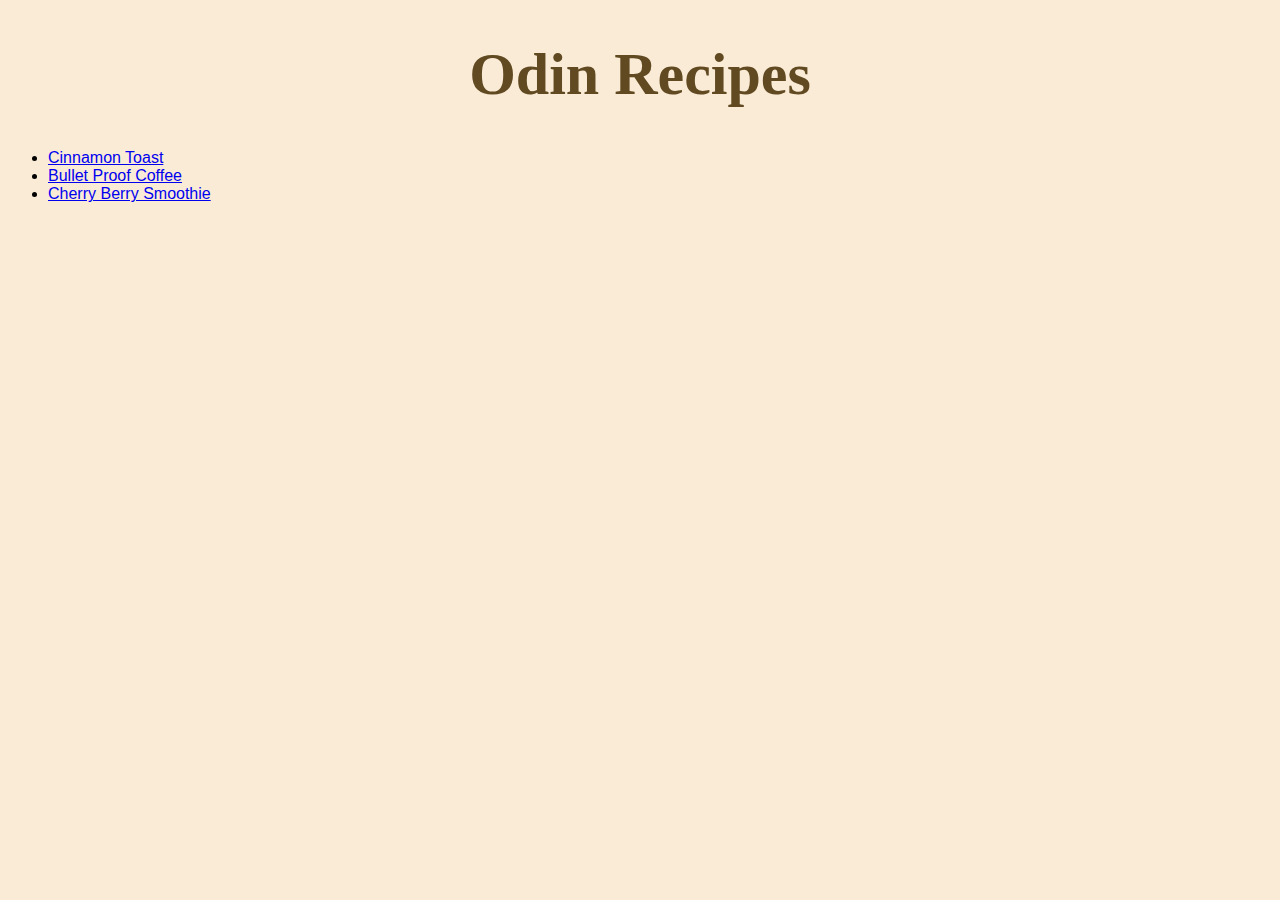
<file: index.html>
<!DOCTYPE html>
<html lang="en">    
    <head>
        <meta charset="utf-8">
        <title>Odin Recipes</title>
        <link rel="stylesheet" href="style.css">
    </head>

    <body>
        <h1>Odin Recipes</h1>

        <ul>
            
        <li><a href="recipes/cinnamon-toast.html">Cinnamon Toast</a></li>
        <li><a href="recipes/bullet-proof-coffee.html">Bullet Proof Coffee</a></li>
        <li><a href="recipes/smoothie.html">Cherry Berry Smoothie</a></li>

        </ul>
        
    </body>
</html>
</file>
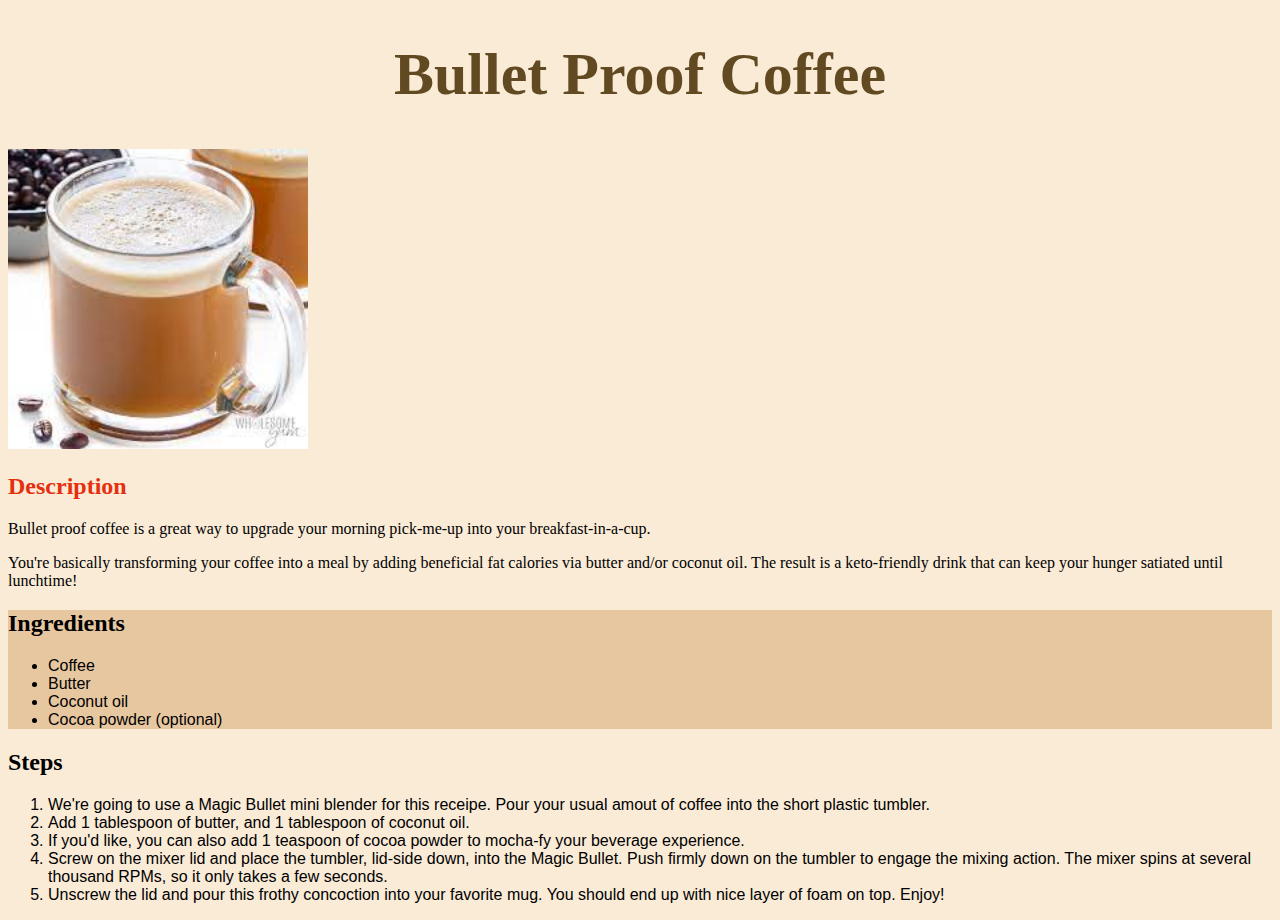
<file: recipes/bullet-proof-coffee.html>
<!DOCTYPE html>
<html lang="en">    
    <head>
        <meta charset="utf-8">
        <title>Bullet Proof Coffee</title>
        <link rel="stylesheet" href="./../style.css">
    </head>

    <body>
        <h1>Bullet Proof Coffee</h1>

        <img src="./../images/bp-coffee.jpg" alt="a frothy cup of coffee" width="300">
        <h2 class="description">Description</h2>

        <p>Bullet proof coffee is a great way to upgrade your morning pick-me-up into your breakfast-in-a-cup.</p>
        <p>You're basically transforming your coffee into a meal by adding beneficial fat calories via butter and/or coconut oil. The result is a keto-friendly drink that can keep your hunger satiated until lunchtime!</p>
        <div class="ingredients">
            <h2>Ingredients</h2>
        <ul>
            <li>Coffee</li>
            <li>Butter</li>
            <li>Coconut oil</li>
            <li>Cocoa powder (optional)</li>
        </ul>
        </div>
        <h2>Steps</h2>
        <ol>
            <li>We're going to use a Magic Bullet mini blender for this receipe. Pour your usual amout of coffee into the short plastic tumbler.</li>
            <li>Add 1 tablespoon of butter, and 1 tablespoon of coconut oil.</li>
            <li>If you'd like, you can also add 1 teaspoon of cocoa powder to mocha-fy your beverage experience.</li>
            <li>Screw on the mixer lid and place the tumbler, lid-side down, into the Magic Bullet. Push firmly down on the tumbler to engage the mixing action. The mixer spins at several thousand RPMs, so it only takes a few seconds.</li>
            <li>Unscrew the lid and pour this frothy concoction into your favorite mug. You should end up with nice layer of foam on top. Enjoy!</li>
        </ol>
</file>
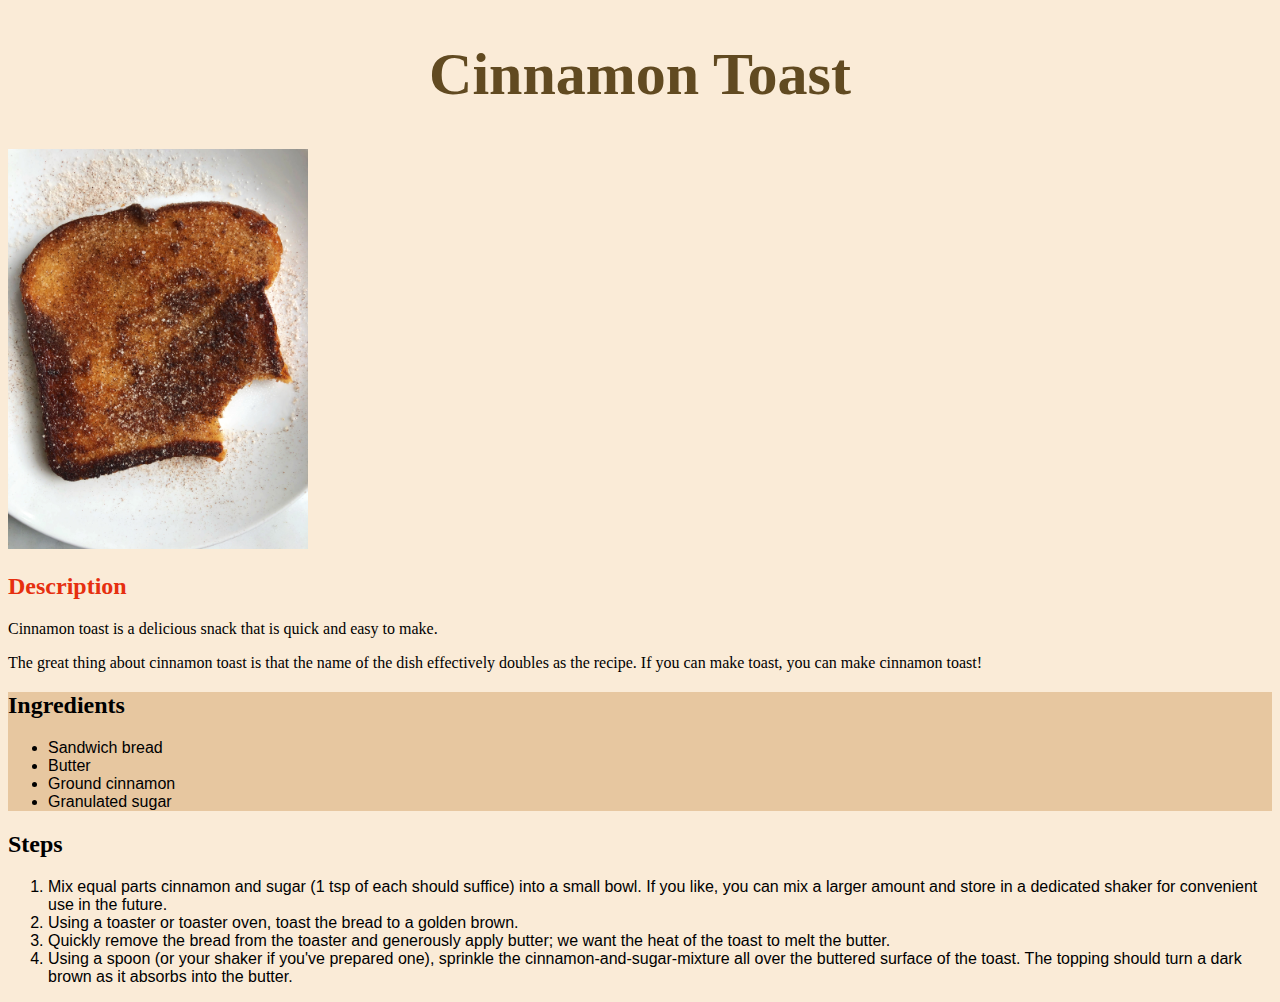
<file: recipes/cinnamon-toast.html>
<!DOCTYPE html>
<html lang="en">    
    <head>
        <meta charset="utf-8">
        <title>Cinnamon Toast</title>
        <link rel="stylesheet" href="./../style.css">
    </head>

    <body>
        <h1>Cinnamon Toast</h1>

        <img src="./../images/cinn-toast.jpg" alt="cinnamon toast" width="300">
        <h2 class="description">Description</h2>

        <p>Cinnamon toast is a delicious snack that is quick and easy to make.</p>
        <p>The great thing about cinnamon toast is that the name of the dish effectively doubles as the recipe. If you can make toast, you can make cinnamon toast!</p>
        <div class="ingredients">
            <h2>Ingredients</h2>
        <ul>
            <li>Sandwich bread</li>
            <li>Butter</li>
            <li>Ground cinnamon</li>
            <li>Granulated sugar</li>
        </ul>
        </div>
        <h2>Steps</h2>
        <ol>
            <li>Mix equal parts cinnamon and sugar (1 tsp of each should suffice) into a small bowl. If you like, you can mix a larger amount and store in a dedicated shaker for convenient use in the future.</li>
            <li>Using a toaster or toaster oven, toast the bread to a golden brown.</li>
            <li>Quickly remove the bread from the toaster and generously apply butter; we want the heat of the toast to melt the butter.</li>
            <li>Using a spoon (or your shaker if you've prepared one), sprinkle the cinnamon-and-sugar-mixture all over the buttered surface of the toast. The topping should turn a dark brown as it absorbs into the butter.</li>
        </ol>

    </body>
</html>
</file>
<file: style.css>
body {
    background-color: antiquewhite;
}

h1 {
    text-align: center;
    font-size: 60px;
    font-family: Garamond, 'Times New Roman', sans-serif;
    color:rgb(97, 74, 33);

}

li {
    font-family:Tahoma, Arial, sans-serif;
    color:rgb(00,00,00);
}

.description {
    color:rgb(230, 47, 15);
}

.ingredients {
    background-color: rgb(231, 199, 160);
}

#pink {

    background-color: pink;
}

#pink-words {
    color:pink;
}
</file>
